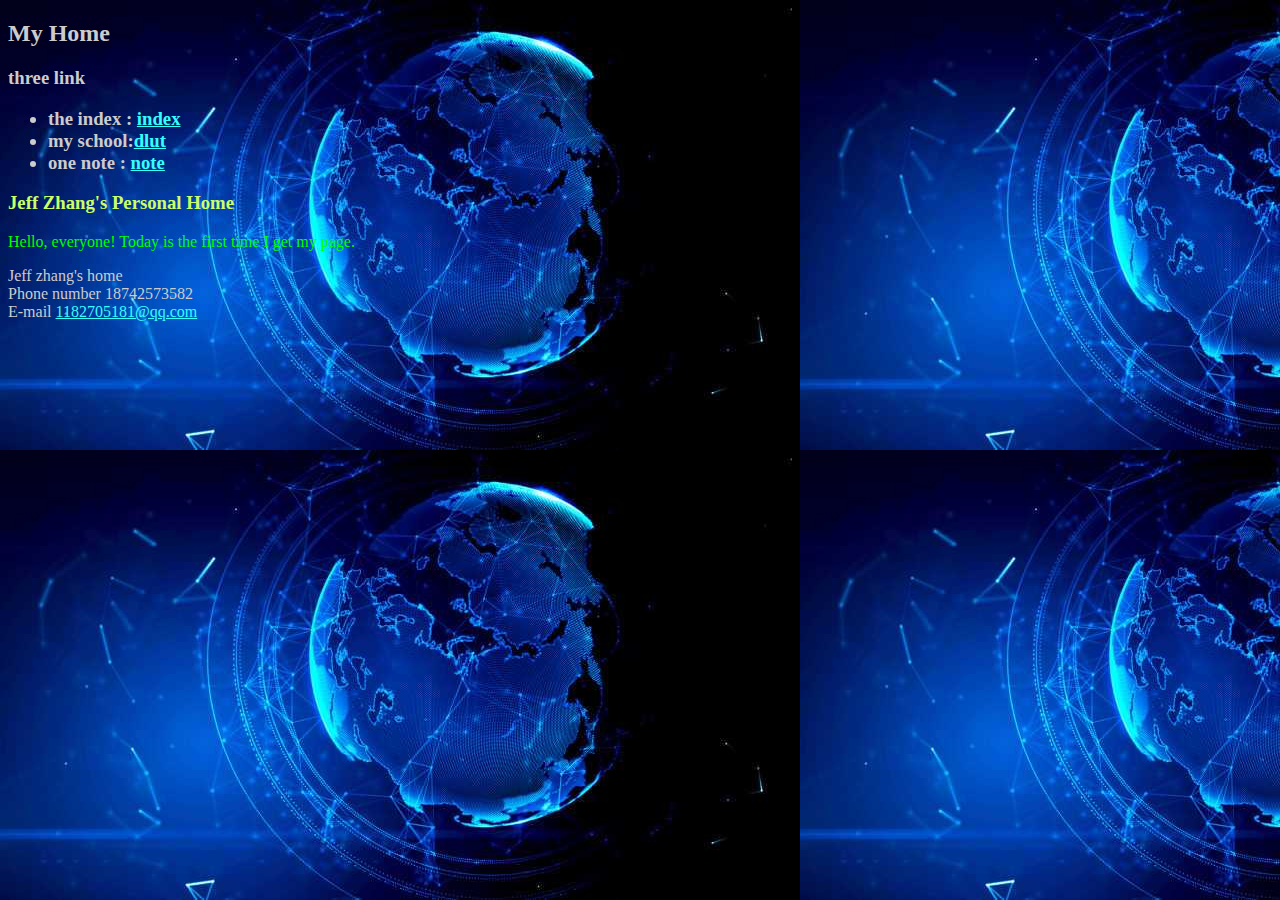
<file: home.html>
<!DOCTYPE html>
<html lang="en">
<head>
<title>Home Page</title>
<meta charset="utf-8">
<style>
body {color:#FC3}
</style>
<link rel="stylesheet" href="color.css">
<link rel="stylesheet" href="wordcolor.css">
<link rel="stylesheet" href="feature.css">
</head>
<body background="pic/1.jpg" link="#33FFFF">
<header>
 <h2>  My Home</h2>
</header>
<nav>
<h3>three link
<ul>
<li class="feature">the index : <a href="index.html">index</a></li>    
<li class="feature">my school:<a href="http://teach.dlut.edu.cn/">dlut</a></li>
<li class="feature">one note  :   <a href="111.txt">note</a></li>
</ul>
<h3> 
</nav>
<main>
<h3 id="pinkl"> Jeff Zhang's Personal Home</h3>
<p id="green">Hello, everyone! Today is the first time I get my page. </p>
</main>
<div>



Jeff zhang's home<br>
Phone number 18742573582<br>
E-mail  
<a href="mailto:1182705181@qq.com">
1182705181@qq.com</a>
</div>
</file>
<file: color.css>
body { background-color: #0009;
}
</file>
<file: wordcolor.css>
body { color: #CCC;
}
</file>
<file: feature.css>
.feature { color: #CCC;}
#pinkl { color:#CF6}
#black { color:#000}
#green { color:#0F0}
</file>
